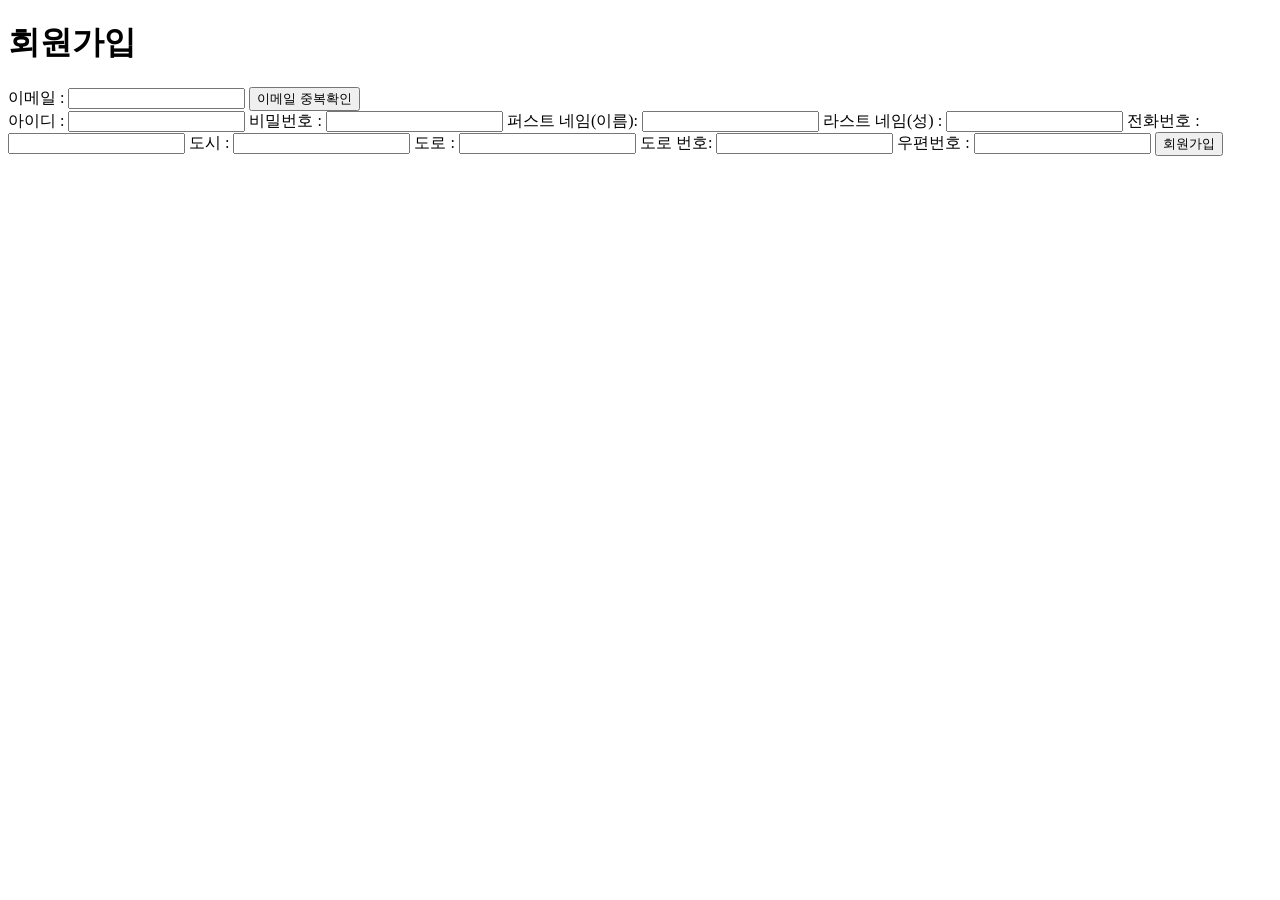
<file: src/main/resources/templates/join.html>
<!DOCTYPE html>
<html lang="ko">
<head>
    <meta charset="UTF-8">
    <meta name="viewport" content="width=device-width, initial-scale=1.0">
    <title>회원가입</title>
    <link rel="icon" href="/favicon.ico">
    <script src="https://code.jquery.com/jquery-3.7.1.min.js"></script>
</head>
<body>
<h1>회원가입</h1>
<form class="joinForm" id="joinForm">
    <label for="email">이메일 : </label>
    <input type="email" name="email" id="email">

    <button type="button" id="checkEmailBtn">이메일 중복확인</button>
    <div id="emailCheckMessage"></div>

    <label for="username">아이디 : </label>
    <input type="text" name="username" id="username">

    <label for="password">비밀번호 : </label>
    <input type="password" name="password" id="password">

    <label for="firstname">퍼스트 네임(이름): </label>
    <input type="text" name="firstname" id="firstname">

    <label for="lastname">라스트 네임(성) : </label>
    <input type="text" name="lastname" id="lastname">

    <label for="phone">전화번호 : </label>
    <input type="text" name="phone" id="phone">

    <label for="city">도시 : </label>
    <input type="text" name="city" id="city">

    <label for="street">도로 : </label>
    <input type="text" name="street" id="street">

    <label for="streetNumber">도로 번호: </label>
    <input type="text" name="streetNumber" id="streetNumber">

    <label for="zipcode">우편번호 : </label>
    <input type="text" name="zipcode" id="zipcode">

    <button>회원가입</button>

</form>

<script>
    $('#checkEmailBtn').click(function (){
        const email = $('#email').val();
        if (!email){
            $('#emailCheckMessage').text('이메일을 입력해주세요.');
        }
    })

    $('#joinForm').submit(function (event){
        event.preventDefault();

        //이메일 중복확인 /api/existEmail
        $.ajax({
            url: "api/existEmail",
            method: 'GET',
            success: function (email){
                if(email){
                    $('#emailCheckMessage').html('이미 존재하는 이메일입니다.'); //count>0 이면 존재하는 이멜
                } else {
                    $('#emailCheckMessage').html('사용 가능한 이메일입니다.');
                }
            }, error: function (){
                console.log("error : "+error)
                $('#emailCheckMessage').html('이메일 확인중 오류가 발생했습니다.');
            }
        })


        $.ajax({
            url : "/api/join",
            method : "POST" ,
            contentType : "application/json", //db에 글자 형식만 전송하겠다.
            //POST의 경우 contentType과 data가 추가됨
            //contentType : 글자형식만 DB에 전송해서 저장할 것인지, 미디어, 파일 등을 포함해서 전송할 것인지 미리 선언
            //data        : DTO에 작성된 필드 이름 : input id 명칭에 해당하는 값(value())를 가져와서 전달
            //              전달된 이름이 필드 속성 이름과 일치하다면 mapper에서 DB로 insert 해주는 것
            data  : JSON.stringify({
                email: $("#email").val(),
                username: $("#username").val(),
                password: $("#password").val(),
                firstname: $("#firstname").val(),
                lastname: $("#lastname").val(),
                phone: $("#phone").val(),
                city: $("#city").val(),
                street: $("#street").val(),
                streetNumber: $("#streetNumber").val(),
                zipcode: $("#zipcode").val(),
            }),
            success : function (data){ //success 에서 회원가입을 완료한 후 전달할게 없다면 data 작성 X
                alert("회원가입이 완료되었습니다.");
                window.location.href = "/"; //회원가입이 완료된 후 이동할 페이지 설정
            },
            error : function (){
                console.log("error: " +error);
                alert("회원가입을 할 수 없습니다.");
            }
        })
    })
</script>
</body>
</html>
</file>
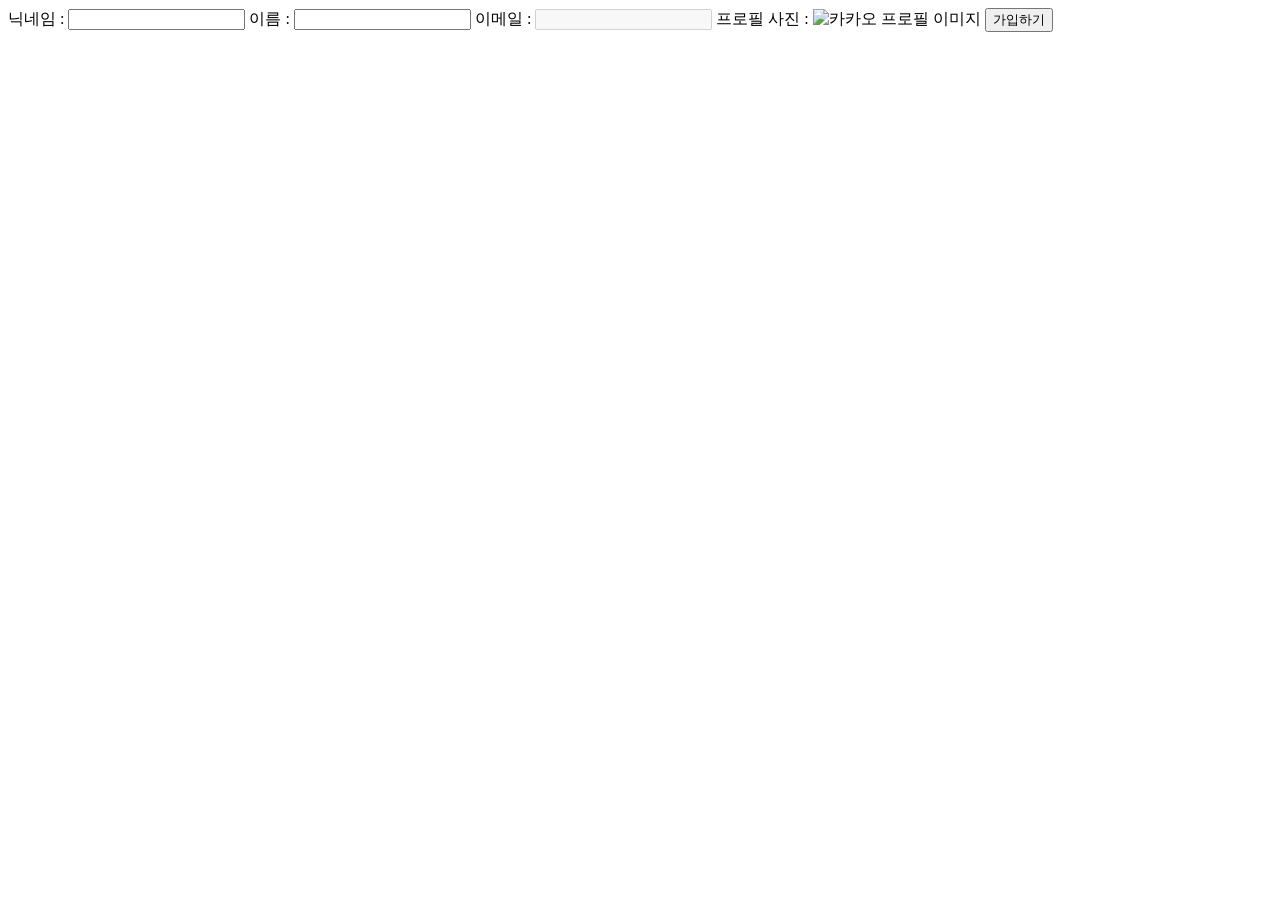
<file: src/main/resources/templates/kakaoSignUp.html>
<!DOCTYPE html>
<html lang="ko" xmlns:th="http://www.thymeleaf.org">
<head>
    <meta charset="UTF-8">
    <meta name="viewport" content="width=device-width, initial-scale=1.0">
    <title>Title</title>
    <link rel="icon" href="/favicon.ico">
    <script src="https://code.jquery.com/jquery-3.7.1.min.js"></script>
</head>
<body>
<title>회원가입</title>
<form>
    <label>닉네임 : </label>
    <input type="text" name="kakao" th:value="${nickname}">

    <label>이름 : </label>
    <input type="text" name="kakao">

    <label>이메일 : </label>
    <input type="email" name="kakao" th:value="${email}" disabled> <!--disabled로 이메일 수정 불가하게 설정 -->

    <label>프로필 사진 : </label>
    <img th:src="${profileImage}" alt="카카오 프로필 이미지">

    <button>가입하기</button>

</form>
</body>
</html>
</file>
